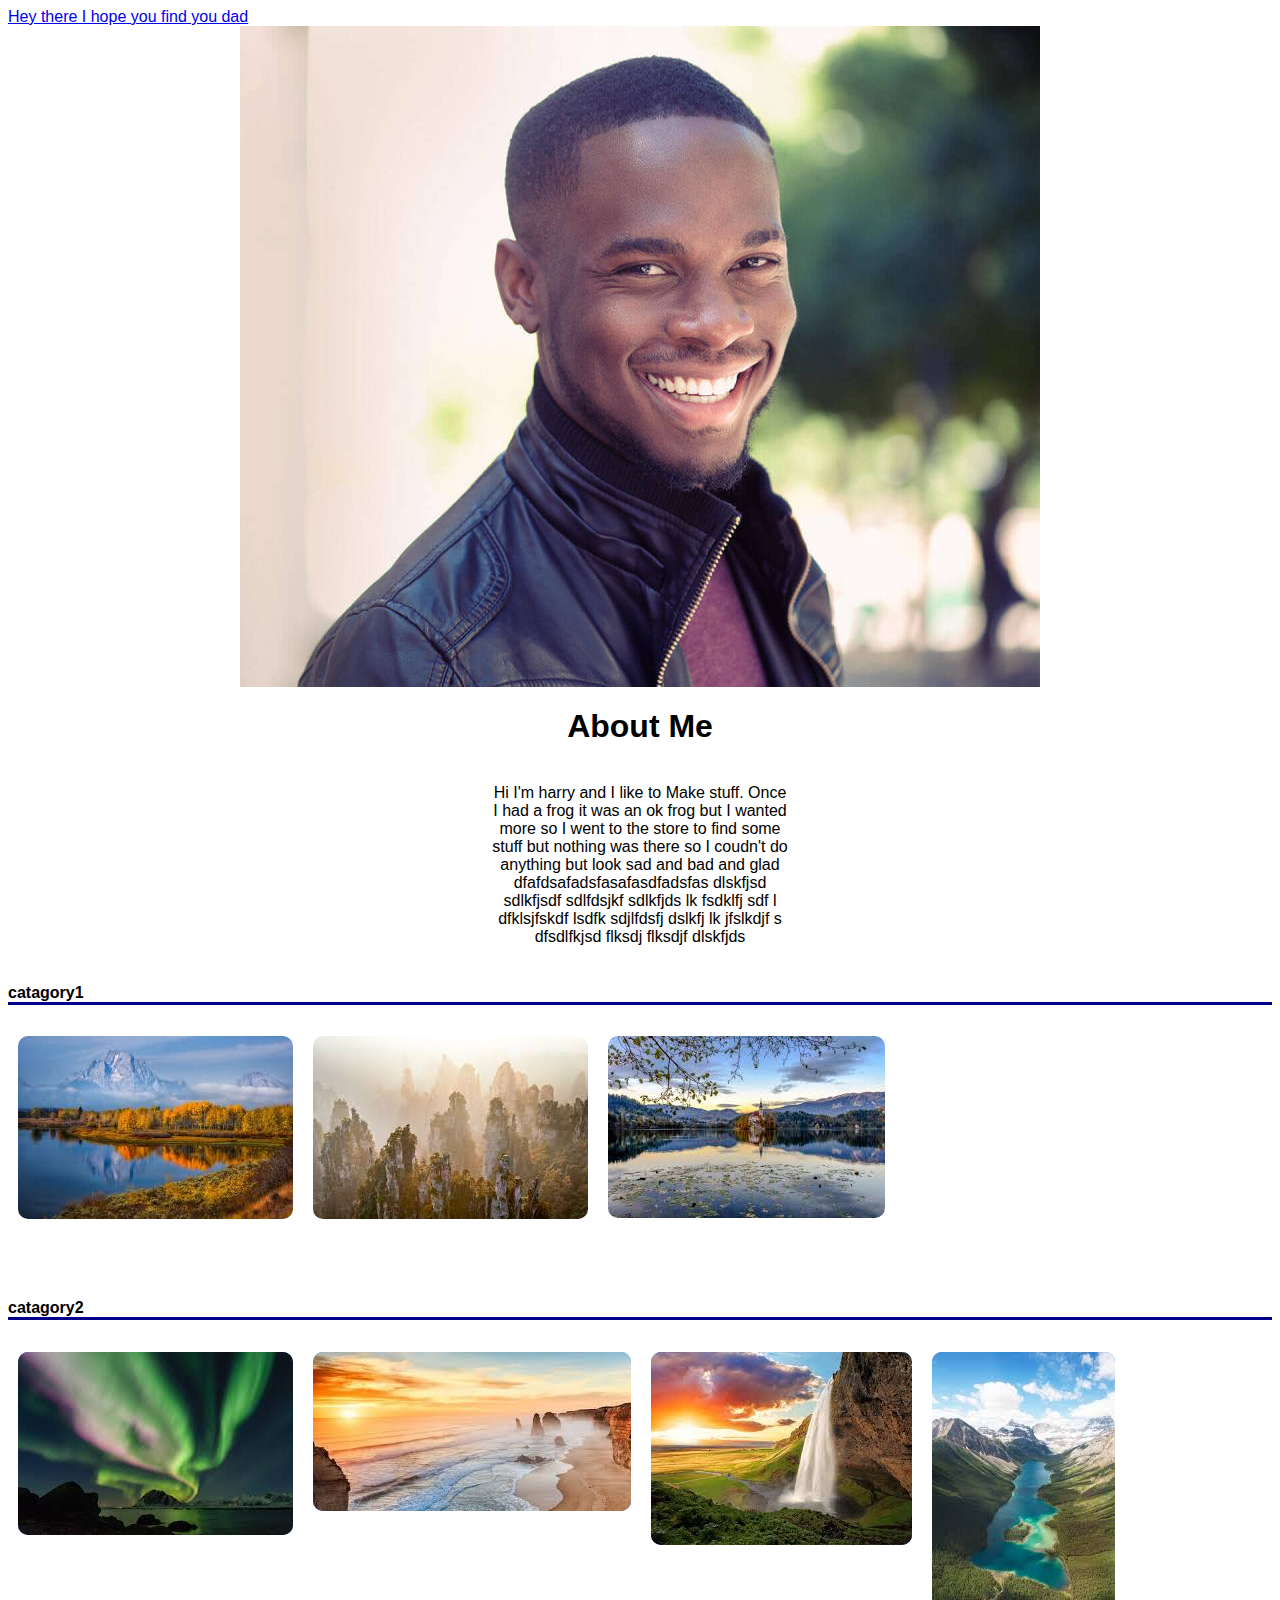
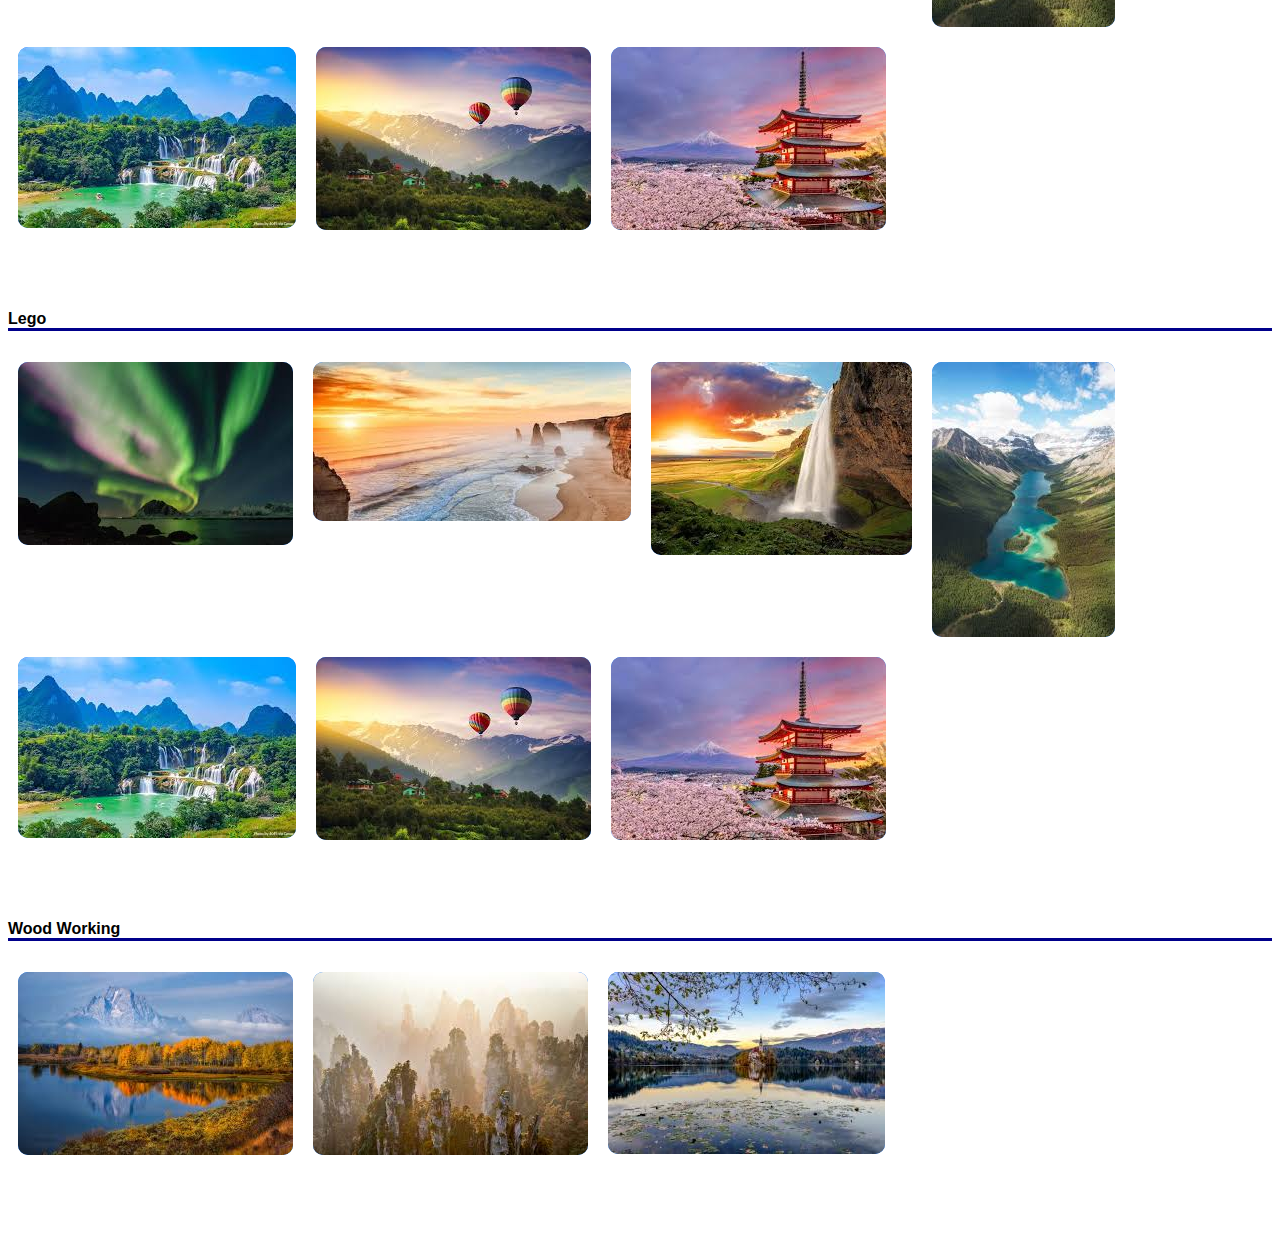
<file: index.html>
<!DOCTYPE html>
<html>
    <head>
        <meta name="viewport" content="width=device-width, initial-scale=1.0">
        <title>A page with content</title>
        <script src="js/jquery-3.5.1.min.js"></script>
        <script src="js/functions.js"></script>
        <link rel="stylesheet" href="css/style.css"></link>
    </head>

    <body>
    <!--
    <div id="nav-menu">
    </div>
    -->
    
    <div id="main-content">
        <a href="gallery.html">Hey there I hope you find you dad</a>

        <div id="bio">
   
            <div>
                <div id="bio-img-container">
                    <img src="/images/Harr.jpg">
                </div>
                <h1>About Me</h1>
                <div id="bio-description">
                    <p>Hi I'm harry and I like to Make stuff. 
                        Once I had a frog it was an ok frog but 
                        I wanted more so I went to the store to find
                        some stuff but nothing was there so I coudn't
                        do anything but look sad and bad and glad
                        dfafdsafadsfasafasdfadsfas dlskfjsd sdlkfjsdf 
                        sdlfdsjkf sdlkfjds lk fsdklfj sdf l dfklsjfskdf
                        lsdfk sdjlfdsfj dslkfj lk jfslkdjf s
                        dfsdlfkjsd flksdj flksdjf dlskfjds
                    </p>
                </div>
            </div>
            
            <div class="header-bar"></div>
        </div>
        

        
        <div id="images-container">
        </div>

    </div>

    <div id="modal">
        <div class="modal-content">
            <div class="gallery">

                <div class="gallery-image-container">
                    <img src="/images/Lego/download.jpeg"/>
                </div>
            </div>
        </div>
        <div class="button gallery-arrow-container">
            <button class="gallery-arrow-left">
                <svg class="bi larrow-left" viewBox="0 0 100 100" preserveAspectRatio="none"> 
                    <use xlink:href="/css/bootstrap-icons.svg#chevron-left"/>
                </svg>
            </button>

            <button class="button gallery-arrow-right">
                <svg class="bi arrow-right" viewBox="0 0 100 100" preserveAspectRatio="none"> 
                    <use xlink:href="/css/bootstrap-icons.svg#chevron-right"/>
                </svg>
            </button>
            </div>
        </div>
    </div>

    <div class="gallery-images">
        <img src="/images/Lego/download.jpeg"/>
        <img src="/images/Lego/download (3).jpeg"/>
        <img src="/images/Lego/download (7).jpeg"/>
    </div>
    </div>
    </body>

</html>
</file>
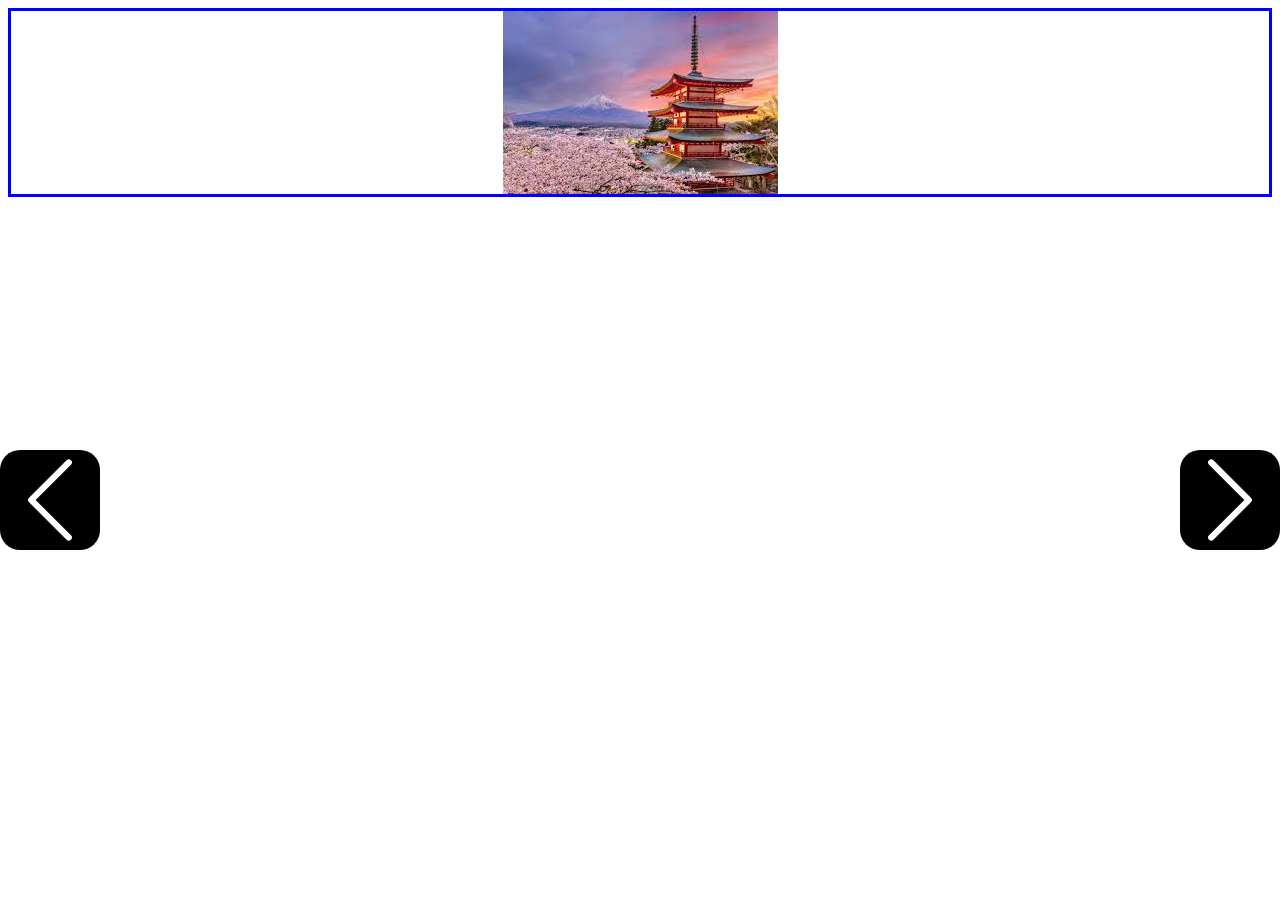
<file: gallery.html>
<!DOCTYPE html>
<html>
    <head>
        <title>A page with content</title>
        <script src="js/jquery-3.5.1.min.js"></script>
        <script src="js/functions.js"></script>
        <link rel="stylesheet" href="css/style.css"></link>
    </head>

    <body>
    <div class="gallery">

            <div class="gallery-image-container">
                <img src="/images/Lego/download.jpeg"/>
            </div>

            <div class="button gallery-arrow-container">
                <div class="gallery-arrow-left">
                    <svg class="bi larrow-left" viewBox="0 0 100 100" preserveAspectRatio="none"> 
                        <use xlink:href="/css/bootstrap-icons.svg#chevron-left"/>
                    </svg>
                </div>

                <div class="button gallery-arrow-right">
                    <svg class="bi arrow-right" viewBox="0 0 100 100" preserveAspectRatio="none"> 
                        <use xlink:href="/css/bootstrap-icons.svg#chevron-right"/>
                    </svg>
                </div>
            </div>


    </div>
    <div class="gallery-images">
        <img src="/images/Lego/download.jpeg"/>
        <img src="/images/Lego/download (3).jpeg"/>
        <img src="/images/Lego/download (7).jpeg"/>
    </div>
    </body>

</html>
</file>
<file: css/style.css>
*{
    box-sizing: border-box;
}

body{
    font-family: 'Gill Sans', 'Gill Sans MT', Calibri, 'Trebuchet MS', sans-serif;
}

#bio h1{
    text-align: center;
}

#bio-img-container img{
    max-width: 100%;
    display: block;
    margin: auto;
}

#bio-description{
    max-width: 25%;
    padding: 1px 10px;
    border-radius: 10px;
    margin: auto;
    text-align: center;
}

.catagory-container{
    display: flex;
    flex-wrap: wrap;
    margin-bottom: 70px;
}

.catagory-heading{
    border-bottom: 3px solid darkblue;
}

.catagory-image-background{
    width: fit-content;
    height: fit-content;
    background: #006eff;
    margin: 10px;
    border-radius: 10px;
    overflow: hidden;
}

.catagory-image-background img{
    display: block;
}

.gallery-image-container{
    border: 3px solid blue;
}

.gallery-image-container img{
    display: block;
    margin: auto;
}

.gallery{
    /*position: absolute;*/
    left: 0;
    right: 0;
    bottom: 0;
}

.gallery-images{
    display: none;
}

.gallery-arrow-container{
    display: flex;
    justify-content: center;
}

.gallery-arrow-left, .gallery-arrow-right{
    width: 100px;
    height: 100px;
    background-color: rgba(0,0,0,0);
    padding: 0;
    border-radius: 20px;
    overflow: hidden;
    display: block;
    border-style: none;
    z-index: 999;
}

.gallery-arrow-left{
    position: fixed;
    top: 50%;
    left: 0;
}

.gallery-arrow-right{
    position: fixed;
    top: 50%;
    right: 0;
}

.gallery-arrow-left:focus, .gallery-arrow-right:focus{
    outline: none;
}

.gallery-arrow-left svg, .gallery-arrow-right svg{
    color: white;
    background-color: black;
}

#modal{
    position: fixed;
    z-index: 998;
    width: 100%;
    height: 100%;
    display: none;
    background-color: rgba(0,0,0,.95);
    top: 0;
    left: 0;
    overflow: auto;
}

.modal-content{
    position: fixed;
    z-index: 999;
    top: 0;
    left: 0;
    width: 100%;
}

html {
    scroll-behavior: smooth;
}

.selected-image {
    opacity: .5;
}


/* Navigation menu container*/
#nav-menu {
    height: 100%; /* Full-height: remove this if you want "auto" height */
    max-width: 160px; /* Set the width of the sidebar */
    position: fixed; /* Fixed Sidebar (stay in place on scroll) */
    z-index: 1; /* Stay on top */
    top: 0; /* Stay at the top */
    left: 0;
    background-color: #111; /* Black */
    overflow-x: hidden; /* Disable horizontal scroll */
    padding-top: 20px;
}

/* Navigation menu items */
#nav-menu a{
    padding: 10px 8px 10px 16px;
    text-decoration: none;
    font-size: 30px;
    color: #818181;
    display: block;
}


/* Styling for smaller screens*/
@media only screen and (max-width: 1100px) {
    #bio-description{
        max-width: 50%;
    }
}
@media only screen and (max-width: 700px) {
    #bio-description{
        max-width: 80%;
    }
}

@media only screen and (max-width: 600px) {
    #bio-description{
        max-width: 90%;
    }
}
</file>
